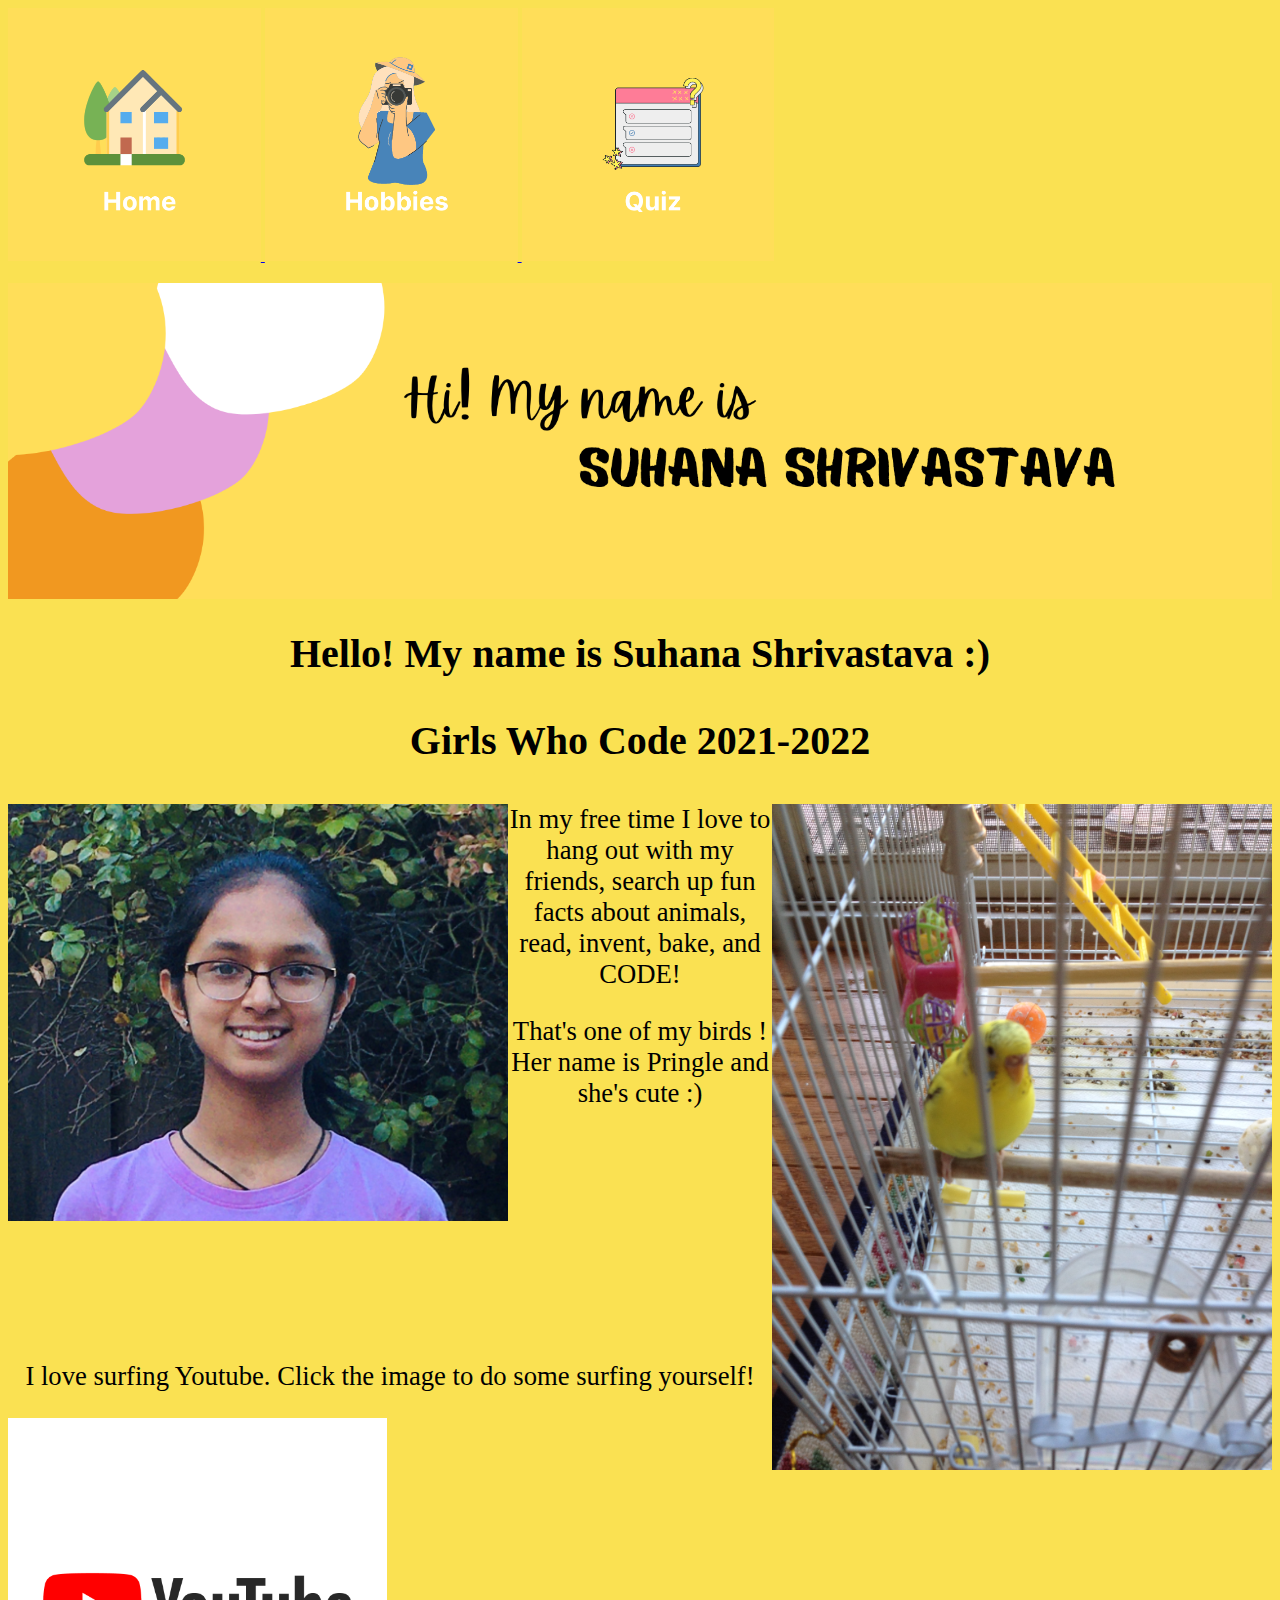
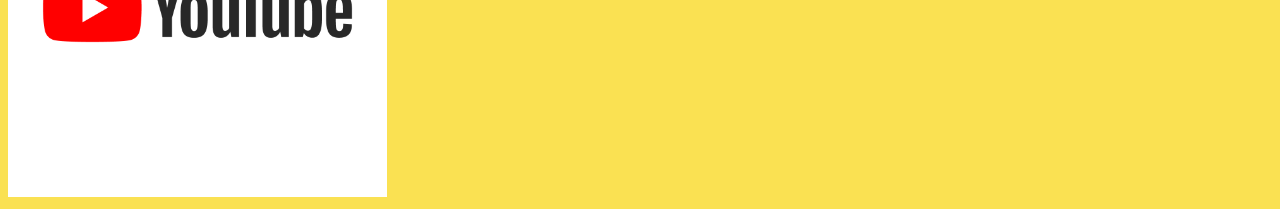
<file: index.html>
<!DOCTYPE html>
<html>
  <head>
    <title> My Personal Profile! </title>
    <link rel = "stylesheet" type = "text/css" href ="cssforpp.css">
  </head>
  <body>
    <div class = "nav">
    <a class = "home" class = "active" href = "index.html">  <img src="1.png" width = 20% id="float-right"> </a>
    <a class = "hobbies" class = "active" href = "hobbies.html"> <img src="2.png" width = 20% id="float-center"> </a>
    <a class = "quiz" class = "active" href = "quiz.html"> <img src="3.png" width = 20% id="float-right"> </a>
   </div>
   <br>
    <img src="hi.png" width = 40%/ id="indexTopImage" style='height: 100%; width: 100%; object-fit: contain'>
    <h1 id = "center"> Hello! My name is Suhana Shrivastava :) </h1>
    <h3 id = "center"> Girls Who Code 2021-2022 </h3>
    <img src = "Profile.JPG" alt = "A picture of me!"  width = 40% id = "floated-left" />
    <img src = "bird.JPG" alt = "A picture of pringle!"  width = 40% id = "floated-right"/>
    <p id = "para"> In my free time I love to hang out with my friends, search up fun facts about animals, read, invent, bake, and CODE! </p>
    <p id = "para"> That's one of my birds
      ! Her name is Pringle and she's cute :) </p>
      <br> <br> <br> <br> <br>  <br> <br> <br> <br> <br>  <br> 
    <p id = "para"> I love surfing Youtube. Click the image to do some surfing yourself! </p>
    <a href="https://youtube.com">
    <img src = "youtube.png" alt = "A picture of Youtube"  width = 30%/>
    </a>
  </body>
</html>
</file>
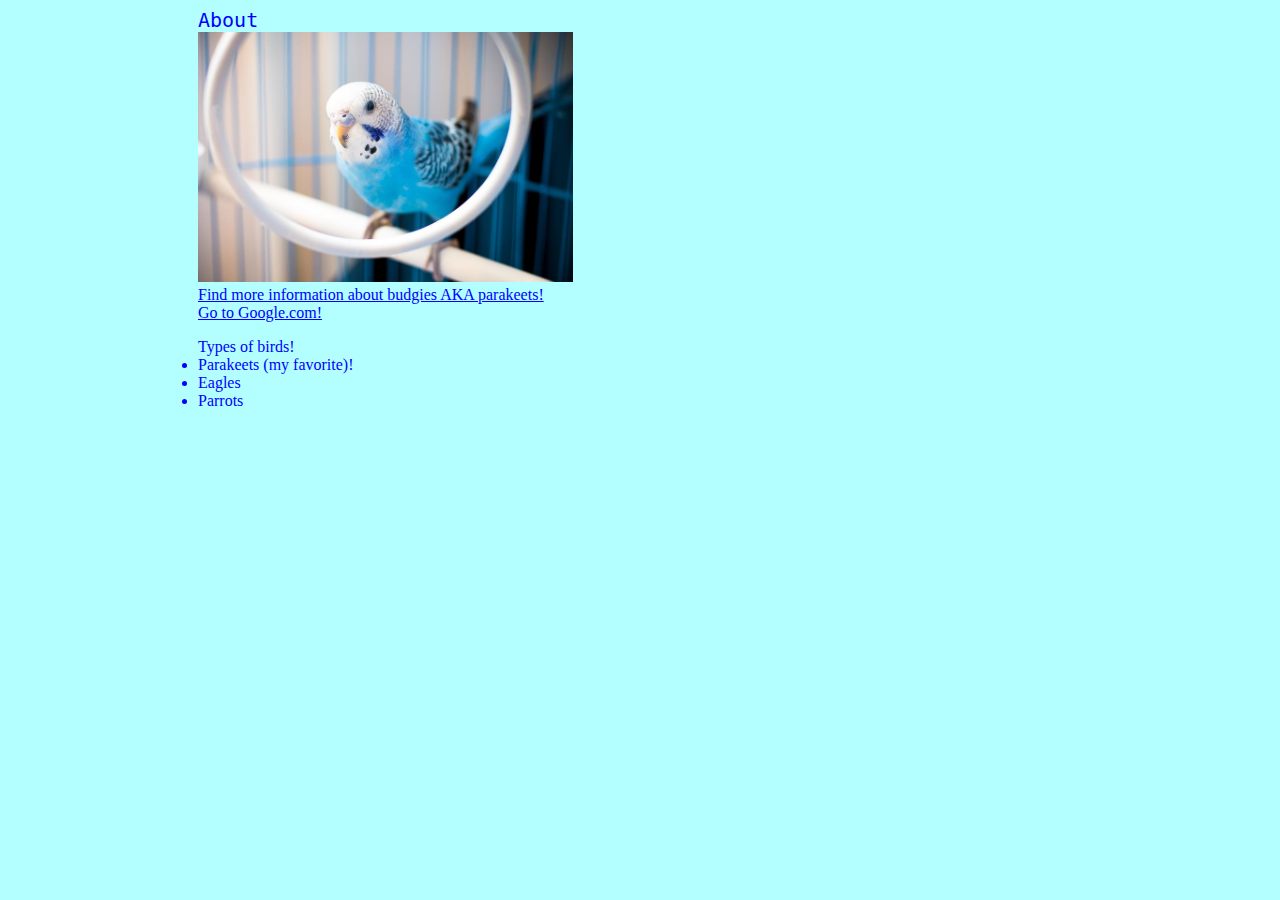
<file: firstprogram.html>
<!DOCTYPE html>

<html>

  <head>
      <title> Google Webpage </title>
      <link rel = "stylesheet" type = "text/css" href = "intro.css">
    </head>
    <body>
        <p1> About </p1>

        <br>  <img alt="This image did not show up" src = "birdie.jpg" width = 50% </img>
        <br> <a href="https://www.petco.com/content/petco/PetcoStore/en_US/pet-services/resource-center/caresheets/parakeet.html"> Find more information about budgies AKA parakeets! </a>
        <br> <a href="https://google.com"> Go to Google.com! </a>
        <ul> Types of birds!
          <li> Parakeets (my favorite)! </li>
          <li> Eagles </li>
          <li> Parrots </li>
        </ul>
    </body>


</html>
</file>
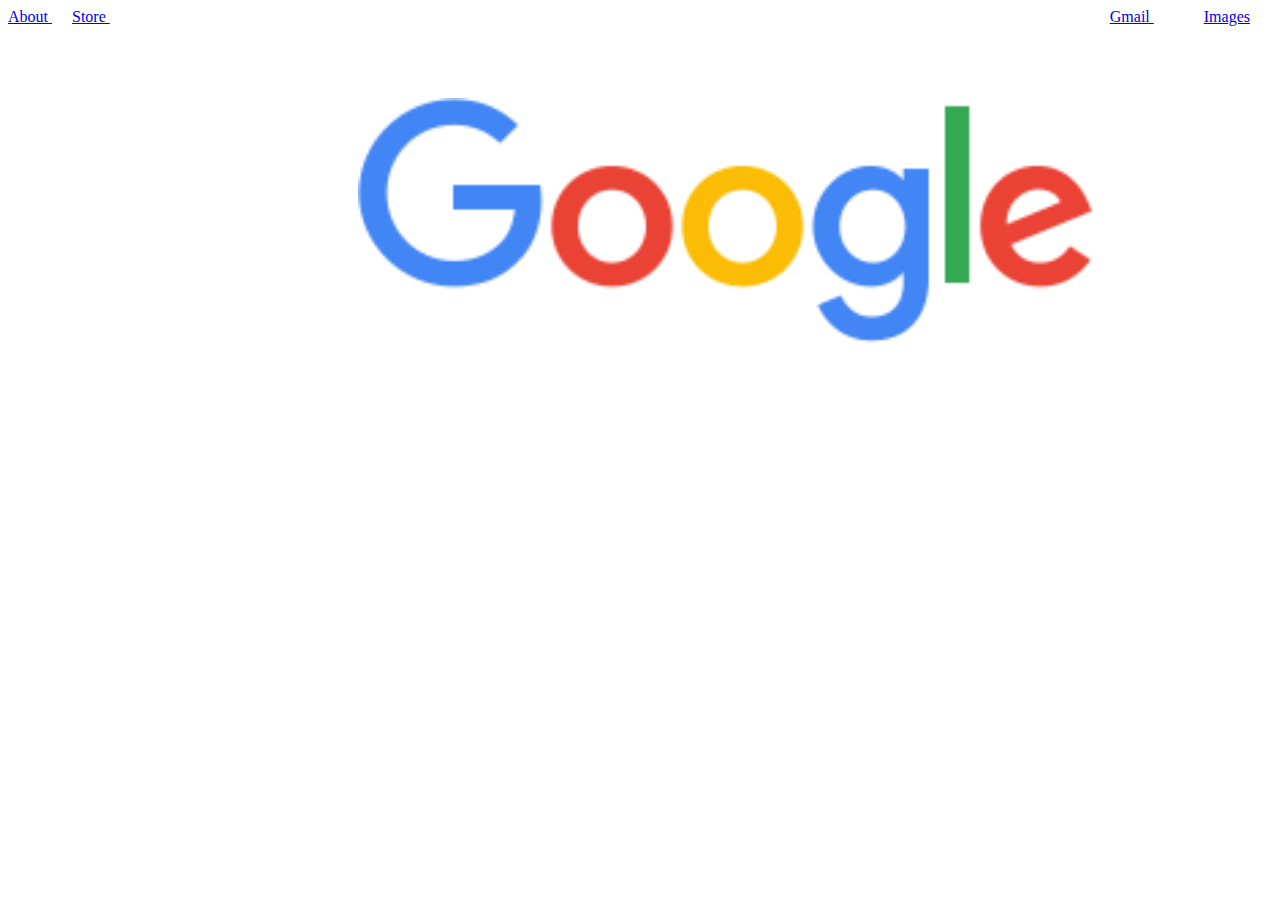
<file: googlewebpage.html>
<!DOCTYPE html>
<html>
  <head>
    <title> Google Page </title>
    <link rel="stylesheet" type="text/css" href="googlehome.css"/>
  </head>
  <body>
    <a id = "about_link" href="https://about.google/?fg=1&utm_source=google-US&utm_medium=referral&utm_campaign=hp-header"> About </a>
    <a id = "store_link" href="https://store.google.com/US/?utm_source=hp_header&utm_medium=google_ooo&utm_campaign=GS100042&hl=en-US"> Store </a>
    <a id = "gmail_link" href="https://mail.google.com/mail/u/0/?tab=wm&ogbl"> Gmail </a>
    <a id = "images_link" href="https://www.google.com/imghp?hl=en&tab=wi&authuser=0&ogbl"> Images </a>
    <br>
    <br>
    <br>
    <br>
    <br>
    <img alt="This image did not show up!" src= "googleimage.png" width = 50% </img>
    <br>
    <!--
    <p1 class= "g"> G </p1>
    <p1 id= "red_o"> O </p1>
    <p1 id= "yellow_O"> O </p1
    <p1 class= "g"> G </p1>
    <p1 id= "l"> L </p1>
    <p1 class = "red"> E </p1>
-->
  </body>
</html>
</file>
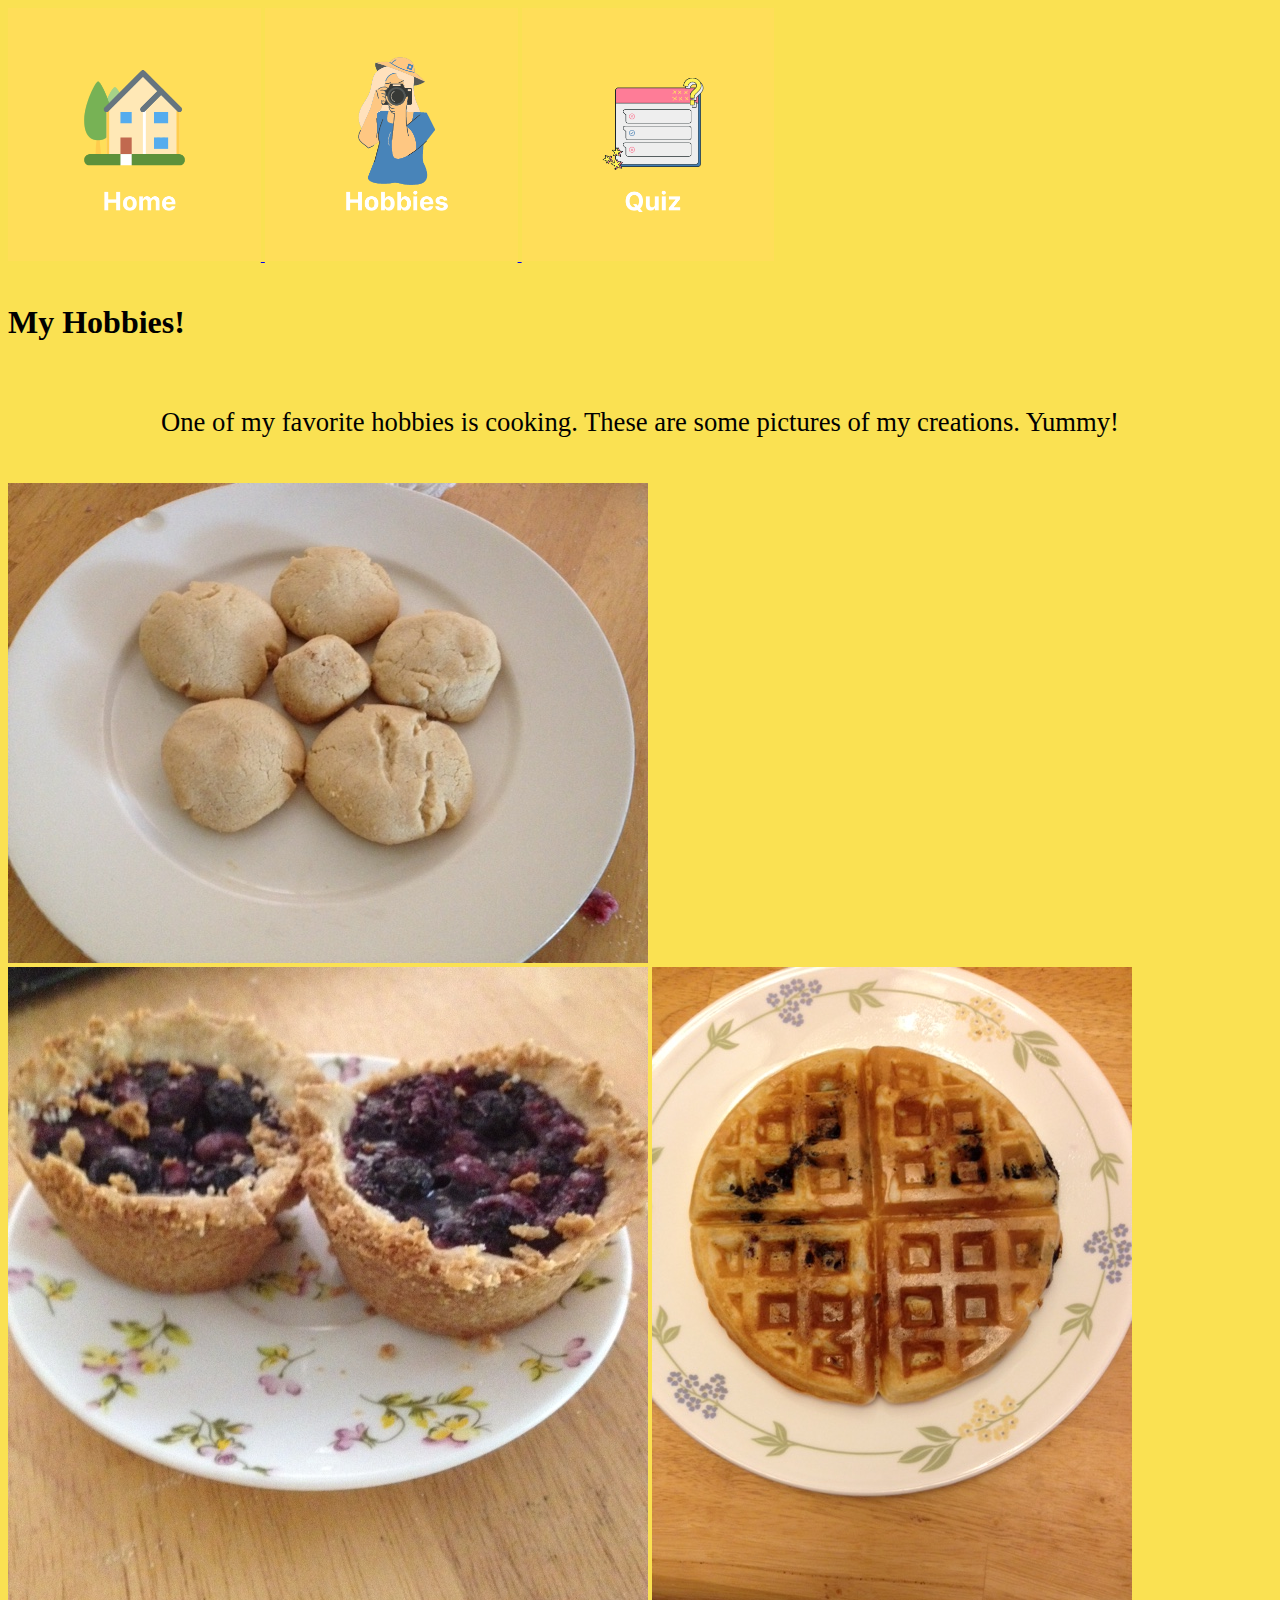
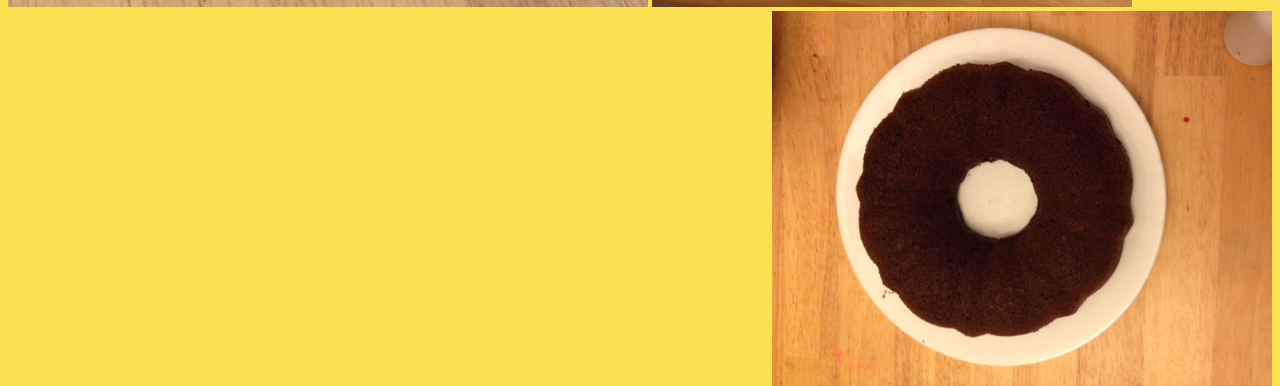
<file: hobbies.html>
<!DOCTYPE html>
<html>
  <head>
    <title> My Personal Profile! </title>
    <link rel = "stylesheet" type = "text/css" href ="cssforpp.css">
  </head>
  <body>
    <div class = "nav">
    <a class = "home" class = "active" href = "index.html">  <img src="1.png" width = 20% id="float-right"> </a>
    <a class = "hobbies" class = "active" href = "hobbies.html"> <img src="2.png" width = 20% id="float-center"> </a>
    <a class = "quiz" class = "active" href = "quiz.html"> <img src="3.png" width = 20% id="float-right"> </a>
   </div>
   <div>
      <br>
      <h1> My Hobbies! </h1>
      <br>
      <p id = "para"> One of my favorite hobbies is cooking. These are some pictures of my creations. Yummy! </p>
      <br>
      <img id = "hobby1" src = "IMG_3703.JPG"/>
      <img id = "hobby2" src = "IMG_3714.JPG"/>
      <img id = "hobby3" src = "IMG_3876.JPG" />
      <img id = "floated-right" src = "IMG_3881.JPG" />
   </div>
  </body>
</html>
</file>
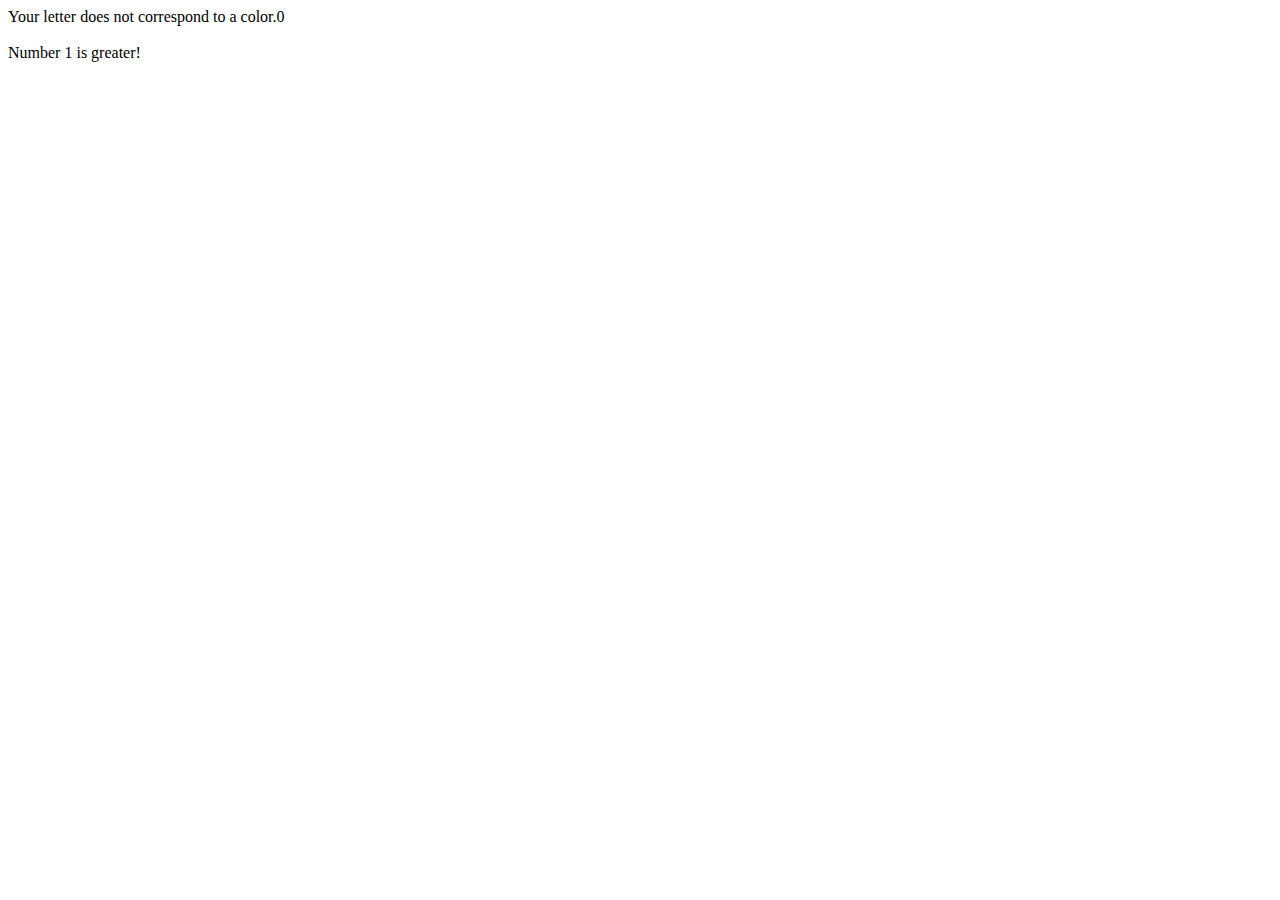
<file: introtojavascript1.html>
<!DOCTYPE html>
<html>
  <head>
  </head>

  <body>
    <script language = "javascript">
    let a = "l";

    if (a == "r") {
      document.write("red")
    }
    else if (a =="b") {
      document.write("blue")
    }
    else if (a == "y") {
      document.write("yellow")
    }
    else {
      document.write("Your letter does not correspond to a color.")
    }

    let num1 = 16;
    let num2 = 8;

    function multiply(num1,num2){
      let product = num1%num2;
      document.write(product);
    }

    multiply(num1,num2)

    document.write("<br>");
    document.write("<br>");
    let number1 = 30;
    let number2 = 0;

    if (number1 > number2) {
      document.write(" Number 1 is greater!");
    }

    else if (number2 > number1  ) {
      document.write(" Number 2 is greater!")
    }

    else {
      document.write("These numbers are equal!")
    }

    </script>
  </body>
</html>
</file>
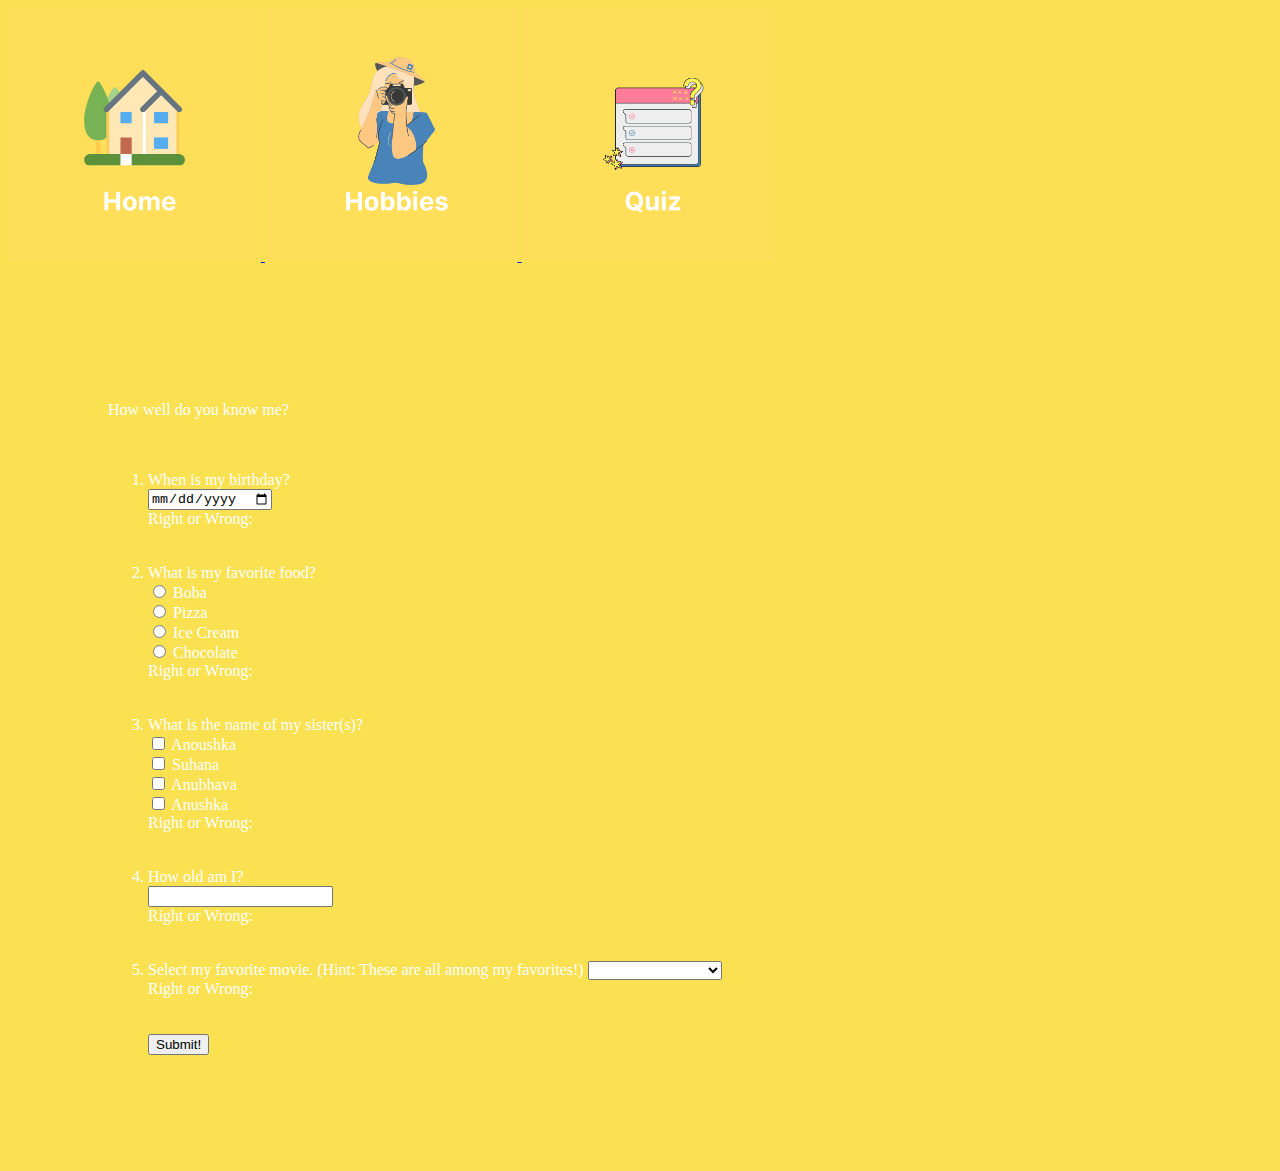
<file: quiz.html>
<!DOCTYPE html>
<html>
  <head>
    <title> My Personal Profile! </title>
    <link rel = "stylesheet" type = "text/css" href ="cssforpp.css">
  </head>
  <body>
    <div class = "nav">
    <a class = "home" class = "active" href = "index.html">  <img src="1.png" width = 20% id="float-right"> </a>
    <a class = "hobbies" class = "active" href = "hobbies.html"> <img src="2.png" width = 20% id="float-center"> </a>
    <a class = "quiz" class = "active" href = "quiz.html"> <img src="3.png" width = 20% id="float-right"> </a>
   </div>
   <br>
   <br>
   <form> How well do you know me?
     <ol>
       <br>
       <br>
       <li>
         <label> When is my birthday? </label>
         <br>
         <input type = "date" id = "birthday"> </input>
       </li>
         <div id = "answer0"> Right or Wrong: </div>
    <br>
    <br>
    <li>
      <label> What is my favorite food? </label>
      <br>
      <input type = "radio" name = "food" id = "boba"> Boba </input>
      <br>
      <input type = "radio" name = "food" id = "pizza"> Pizza </input>
      <br>
      <input type = "radio" name = "food" id = "icecream"> Ice Cream </input>
      <br>
      <input type = "radio" name = "food" id = "chocolate"> Chocolate </input>
      <br>
    </li>
    <div id = "answer1"> Right or Wrong: </div>
    <br>
    <br>
    <li>
        <label> What is the name of my sister(s)? </label>
        <br>
        <input type = "checkbox" name = "sibling"> Anoushka </input>
        <br>
        <input type = "checkbox" name = "sibling"> Suhana </input>
        <br>
        <input type = "checkbox" name = "sibling"> Anubhava </input>
        <br>
        <input type = "checkbox" name = "sibling"> Anushka </input>
        <br>
    </li>
      <div id = "answer2"> Right or Wrong: </div>
    <br>
    <br>
    <li>
      <label> How old am I? </label>
      <br>
      <input type = "number" id = "age"> </input>
      <br>
    </li>
      <div id = "answer3"> Right or Wrong: </div>
    <br>
    <br>
    <li>
      <label for="movie"> Select my favorite movie. (Hint: These are all among my favorites!) </label>
      <select name="movie" id="movie" form = "movieform"> 
        <option value="blank" id="blank"> </option>
        <option value="dhamaal" id="dhamaal"> Dhamaal </option>
        <option value="dunston" id="dunston"> Dunston Checks in </option>
        <option value="inception" id ="inception"> Inception </option> 
      </select>
    </li>
      <div id = "answer4"> Right or Wrong: </div>
      <br>
    <br>
    <button type = "submit" onclick = "rightorwrong()"> Submit! </button>
   </ol>
   </form>
   <script>
   var answer0 = document.getElementById("answer0");
   var answer1 = document.getElementById("answer1");
   var answer4 = document.getElementById("answer4");
   var food = document.getElementById("pizza");
   var age = document.getElementById("age");
   var answer3 = document.getElementById("answer3");
   var movie = document.getElementbyId("inception");

  
   function rightorwrong(){
     if (food.checked) {
       answer1.innerHTML="You got my favorite food RIGHT!";
     }
     else {
         answer1.innerHTML="You got my favorite food WRONG!";
      }
    if (birthday.value == 04/05/2006) {
      answer0.innerHTML="You got my birthday RIGHT!";
    }
    else {
      answer0.innerHTML="You got my birthday WRONG!";
    }
    if (age.value == 14) {
      answer3.innerHTML = "You got my age RIGHT!"
    }
    else {
      answer3.innerHTML = "You got my age WRONG!"
    }
    if (movie.value == "inception") {
      answer4.innerHTML = "You got my favorite movie RIGHT!"
    }
    else {
      answer4.innerHTML = "You got my favorite movie WRONG!"
    }
   }


   </script>


  </body>
</html>
</file>
<file: cssforpp.css>
body {
 background-color: #fae152;
 background-repeat: no-repeat;
 background-size: cover;
 font-family: cursive;
}

#center {
  text-align: center;
  font-size: 30pt;
}

#para {
  text-align: center;
  font-size: 20pt;
}


#floated-left{
    float: left;
    width: 500px;
}

#floated-right{
  float: right;
  width: 500px;
}

form {
  background-image: url("https://wallpapertag.com/wallpaper/middle/3/9/7/813526-new-background-simple-tumblr-2560x1600-for-mobile.jpg");
  padding: 50px;
  margin: 50px;
  color: white;
}

/*
#paraone {
  padding-top: 10px;
}

#paratwo {
  padding-top: 50px;
}

#parathree {
  padding-top: 70px;
}

#parafour {
  padding-top: 100px;
}


.home, .hobbies, .quiz{
  padding: 25px;
  background-color: #9999e6;
  color: #ffffff;
  border-right: 10px solid #fae152;
}
.nav {
  font-size: 17pt;
}


*/



.active {
  background-color: #00ccff;
}
</file>
<file: intro.css>
body{
    background-color: #b3ffff;
}

h1 {
    padding-left: 190px;
    font-family: Georgia;
    font-size: 50px;
    color: #0000ff;
}

h2 {
    padding-left: 190px;
    font-family: Georgia;
    font-size: 35px;
    color: #0000ff;
}

p1 {

    padding-left: 190px;
    font-family: Monospace;
    font-size: 20px;
    color: #0000ff;
}

img {
  padding-left: 190px;
  height: 250px;
  width: auto;
}

a {
    padding-left: 190px;
    color: #0000ff;
}

ul {
    padding-left: 190px;
    color: #0000ff;
}
</file>
<file: googlehome.css>
#store_link{
  padding-left: 20px;
}

#gmail_link{
  padding-left: 1000px;
}

#images_link{
  padding-left: 50px;
}

#google{
  color: #ff0000;
}

.g{
  color: #4885ed
}

.red{
  color: #db3236
}

#yellow_o{
  color: #f4c20d
}

#l{
  color:#3cba54
}

img {
  padding-left: 350px;
  height: 250px;
  width: auto;
}
</file>
